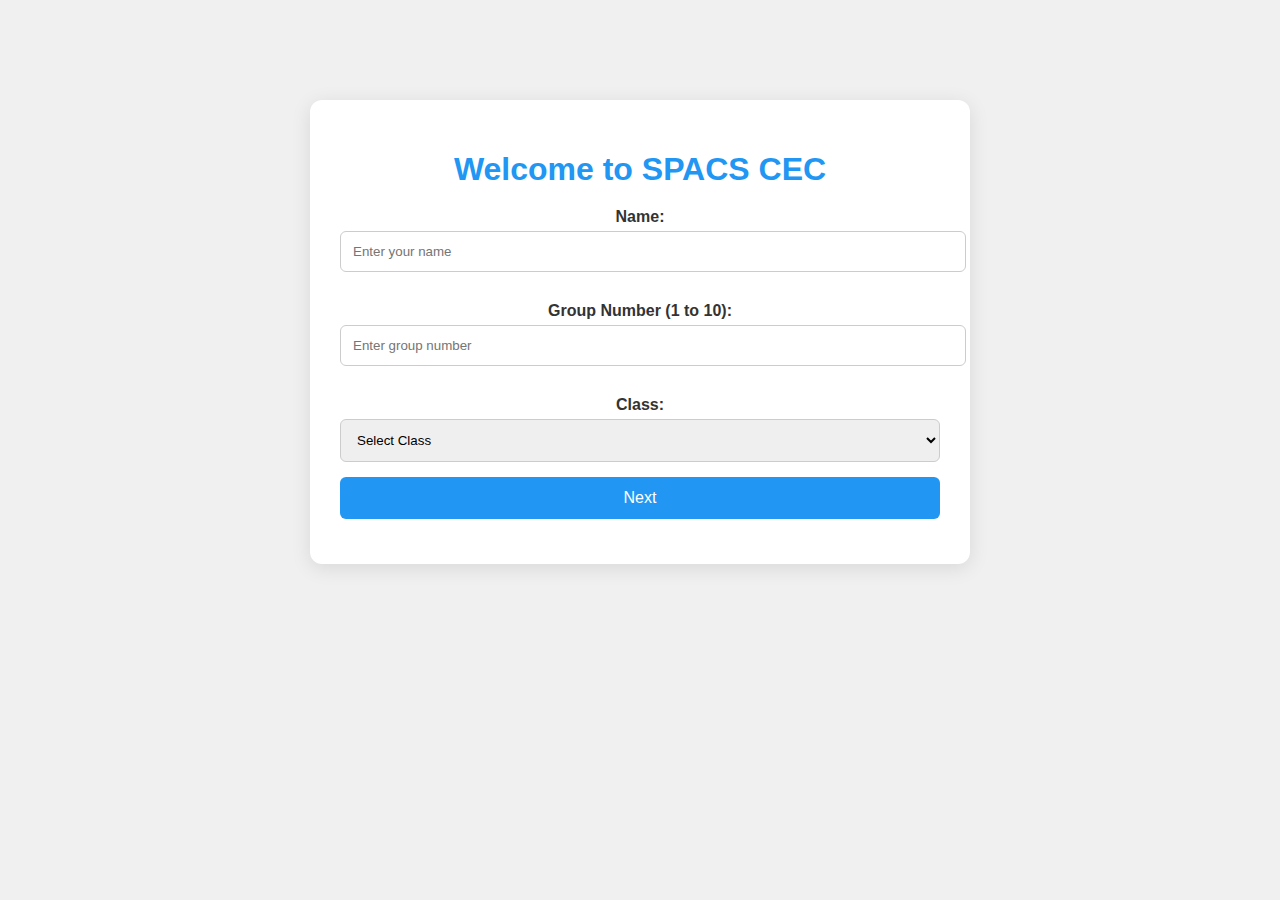
<file: index.html>
<!DOCTYPE html>
<html lang="en">
<head>
    <meta charset="UTF-8">
    <meta name="viewport" content="width=device-width, initial-scale=1.0">
    <title>Welcome to SPACS CEC</title>
    <style>
        body {
            font-family: Arial, sans-serif;
            margin: 0;
            padding: 0;
            background: #f0f0f0;
            color: #333;
        }
        .container {
            max-width: 600px;
            margin: 100px auto;
            padding: 30px;
            background: #fff;
            border-radius: 12px;
            box-shadow: 0 4px 20px rgba(0, 0, 0, 0.1);
            text-align: center;
        }
        h1 {
            color: #2196F3;
            margin-bottom: 20px;
        }
        label {
            display: block;
            margin: 15px 0 5px;
            color: #333;
            font-weight: bold;
        }
        input, select, button {
            width: 100%;
            padding: 12px;
            margin-bottom: 15px;
            border: 1px solid #ccc;
            border-radius: 6px;
        }
        button {
            background-color: #2196F3;
            color: white;
            border: none;
            cursor: pointer;
            font-size: 16px;
        }
        button:hover {
            background-color: #1976D2;
        }
    </style>
</head>
<body>
    <div class="container">
        <h1>Welcome to SPACS CEC</h1>
        <form id="welcome-form">
            <label for="name">Name:</label>
            <input type="text" id="name" placeholder="Enter your name" required>

            <label for="group">Group Number (1 to 10):</label>
            <input type="number" id="group" min="1" max="10" placeholder="Enter group number" required>

            <label for="class">Class:</label>
            <select id="class" required>
                <option value="">Select Class</option>
                <option value="CS A">CS A</option>
                <option value="CS B">CS B</option>
                <option value="AD">AD</option>
            </select>

            <button type="submit">Next</button>
        </form>
    </div>
</body>
</html>
</file>
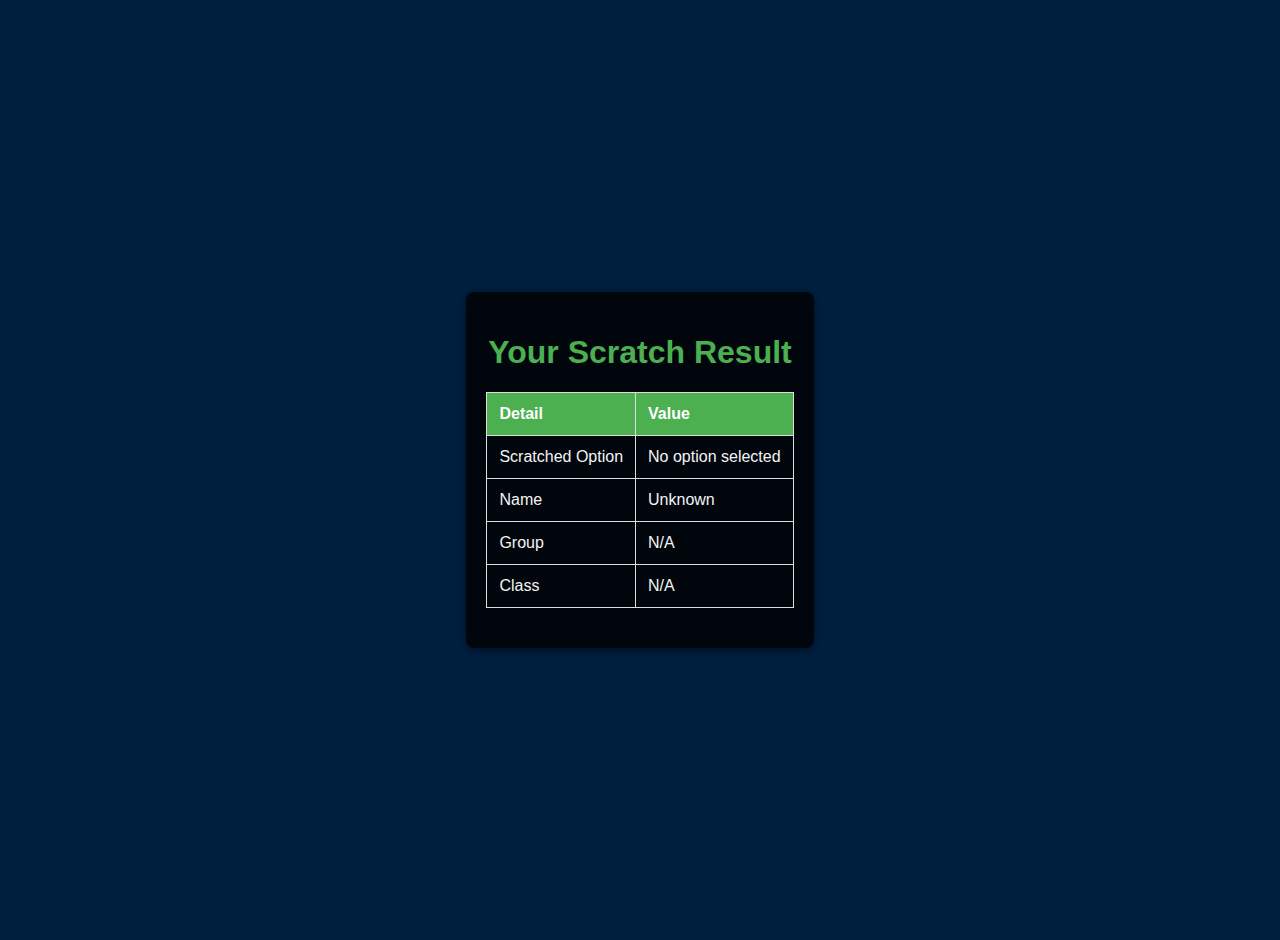
<file: result.html>
<!DOCTYPE html>
<html lang="en">
<head>
    <meta charset="UTF-8">
    <meta name="viewport" content="width=device-width, initial-scale=1.0">
    <title>Result</title>
    <link rel="stylesheet" href="result.css">
    <style>
        body {
            font-family: Arial, sans-serif;
            background-color: #001f3f; /* Dark blue background */
            color: white; /* White text for better contrast */
            text-align: center;
            padding: 20px;
        }
        .result-container {
            background: rgba(0, 0, 0, 0.8); /* Black with some transparency */
            border-radius: 8px;
            padding: 20px;
            box-shadow: 0 2px 10px rgba(0, 0, 0, 0.5);
            max-width: 600px;
            margin: 20px auto;
        }
        h1 {
            color: #4CAF50; /* Green for the header */
        }
        table {
            width: 100%;
            margin: 20px 0;
            border-collapse: collapse;
        }
        table, th, td {
            border: 1px solid #ddd;
        }
        th, td {
            padding: 12px;
            text-align: left;
        }
        th {
            background-color: #4CAF50; /* Green header */
            color: white; /* White text for table header */
        }
        td {
            color: #f4f4f4; /* Light gray for table data */
        }
    </style>
</head>
<body>
    <div class="result-container">
        <h1>Your Scratch Result</h1>
        <table>
            <tr>
                <th>Detail</th>
                <th>Value</th>
            </tr>
            <tr>
                <td>Scratched Option</td>
                <td id="scratched-option"></td>
            </tr>
            <tr>
                <td>Name</td>
                <td id="user-name"></td>
            </tr>
            <tr>
                <td>Group</td>
                <td id="user-group"></td>
            </tr>
            <tr>
                <td>Class</td>
                <td id="user-class"></td>
            </tr>
        </table>
    </div>

    <script>
        // Get the scratched option from URL parameters
        const urlParams = new URLSearchParams(window.location.search);
        const scratchedOption = urlParams.get('option') || "No option selected";
        document.getElementById('scratched-option').innerText = scratchedOption;

        // Retrieve user details from localStorage
        const name = localStorage.getItem('name') || "Unknown";
        const group = localStorage.getItem('group') || "N/A";
        const classValue = localStorage.getItem('class') || "N/A";

        // Display user information
        document.getElementById('user-name').innerText = name;
        document.getElementById('user-group').innerText = group;
        document.getElementById('user-class').innerText = classValue;
    </script>
</body>
</html>
</file>
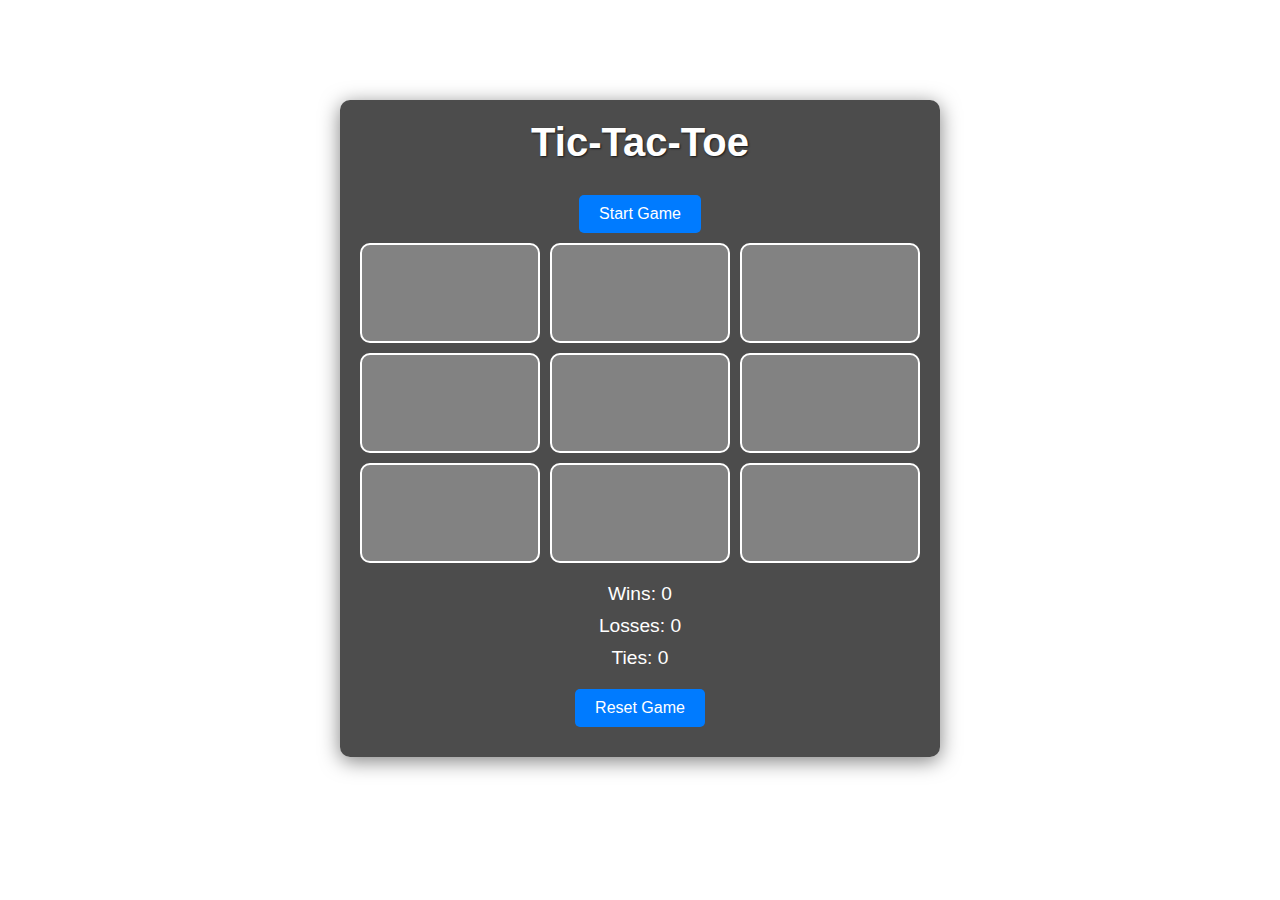
<file: tictactoe.html>
<!DOCTYPE html>
<html lang="en">
<head>
    <meta charset="UTF-8">
    <meta name="viewport" content="width=device-width, initial-scale=1.0">
    <title>Tic-Tac-Toe Game</title>
    <link rel="stylesheet" href="tictactoe.css">
</head>
<body>
    <div class="background">
        <div id="container">
            <h1>Tic-Tac-Toe</h1>
            <a href="#" class="button start">Start Game</a>
            <div class="game-board">
                <div class="cell" data-index="0"></div>
                <div class="cell" data-index="1"></div>
                <div class="cell" data-index="2"></div>
                <div class="cell" data-index="3"></div>
                <div class="cell" data-index="4"></div>
                <div class="cell" data-index="5"></div>
                <div class="cell" data-index="6"></div>
                <div class="cell" data-index="7"></div>
                <div class="cell" data-index="8"></div>
            </div>
            <div class="scoreboard">
                <p>Wins: <span id="winCount">0</span></p>
                <p>Losses: <span id="lossCount">0</span></p>
                <p>Ties: <span id="tieCount">0</span></p>
            </div>
            <div align="center"><a href="#" class="button reset">Reset Game</a></div>
        </div>

        <div class="cover" style="display: none;">
            <div class="score">
                <p id="scr_head">🎉 Game Over! 🎉</p>
                <p id="scr_winner"></p>
                <p id="scr_score">Score: Wins: <span id="scoreWins">0</span>, Losses: <span id="scoreLosses">0</span>, Ties: <span id="scoreTies">0</span></p>
                <div class="button OK">OK</div>
            </div>
        </div>

        <div align="center">
            <a href="scratch.html" class="button scratch-link" id="scratch-link" style="display: none;">Go to Scratch Card</a>
        </div>
    </div>

    <script src="https://ajax.googleapis.com/ajax/libs/jquery/3.6.0/jquery.min.js"></script>
    <script src="tictactoe.js"></script>
</body>
</html>
</file>
<file: result.css>
body {
    margin: 0;
    font-family: Arial, sans-serif;
    display: flex;
    justify-content: center;
    align-items: center;
    height: 100vh;
    background-color: #f4f4f4; /* Light background color */
}

.result-container {
    text-align: center;
    background: white;
    border-radius: 10px;
    padding: 20px;
    box-shadow: 0 4px 20px rgba(0, 0, 0,
</file>
<file: tictactoe.css>
* {
    margin: 0;
    padding: 0;
    box-sizing: border-box;
}

body {
    font-family: 'Arial', sans-serif;
    background: url('https://example.com/your-background-image.jpg') no-repeat center center fixed; /* Replace with your background image URL */
    background-size: cover;
    color: #fff;
}

#container {
    width: 90%;
    max-width: 600px;
    margin: 100px auto;
    background-color: rgba(0, 0, 0, 0.7); /* Semi-transparent background */
    padding: 20px;
    border-radius: 10px;
    text-align: center;
    box-shadow: 0 4px 20px rgba(0, 0, 0, 0.5);
}

h1 {
    margin-bottom: 20px;
    font-size: 2.5rem;
    text-shadow: 1px 1px 2px rgba(0, 0, 0, 0.7);
}

.game-board {
    display: grid;
    grid-template-columns: repeat(3, 1fr);
    gap: 10px;
    margin-bottom: 20px;
}

.cell {
    width: 100%; /* Full width for responsiveness */
    height: 100px;
    background-color: rgba(255, 255, 255, 0.3);
    display: flex;
    align-items: center;
    justify-content: center;
    font-size: 2.5rem;
    color: #333;
    border: 2px solid #fff;
    border-radius: 10px;
    cursor: pointer;
    transition: background-color 0.3s;
}

.cell:hover {
    background-color: rgba(255, 255, 255, 0.5);
}

.scoreboard p {
    margin: 10px 0;
    font-size: 1.2rem;
}

.button {
    display: inline-block;
    padding: 10px 20px;
    margin: 10px 0;
    background-color: #007BFF; /* Bootstrap primary color */
    color: #fff;
    text-decoration: none;
    border-radius: 5px;
    transition: background-color 0.3s;
    border: none;
}

.button:hover {
    background-color: #0056b3; /* Darker blue */
}

.cover {
    position: fixed;
    top: 0;
    left: 0;
    right: 0;
    bottom: 0;
    background-color: rgba(0, 0, 0, 0.8);
    display: flex;
    align-items: center;
    justify-content: center;
    z-index: 10;
}

.score {
    background: rgba(255, 255, 255, 0.2);
    padding: 20px;
    border-radius: 10px;
    text-align: center;
}

.OK {
    margin-top: 10px;
    padding: 10px 20px;
    background-color: #28a745; /* Bootstrap success color */
}

.scratch-link {
    display: none; /* Initially hidden; will be shown via JavaScript */
    padding: 10px 20px;
    background-color: #ffc107; /* Bootstrap warning color */
}

.scratch-link:hover {
    background-color: #e0a800; /* Darker yellow */
}

/* Responsive design for mobile */
@media (max-width: 600px) {
    h1 {
        font-size: 2rem; /* Smaller header on mobile */
    }

    .cell {
        height: 80px; /* Reduce height for mobile */
        font-size: 2rem; /* Smaller font size for mobile */
    }

    .scoreboard p {
        font-size: 1rem; /* Adjust font size for mobile */
    }

    .button, .scratch-link {
        padding: 12px 18px; /* Adjust padding for mobile */
        font-size: 1em; /* Ensure button text is readable */
    }

    #container {
        margin: 20px auto; /* Reduced margin for smaller screens */
        padding: 15px; /* Reduced padding for smaller screens */
    }
}
</file>
